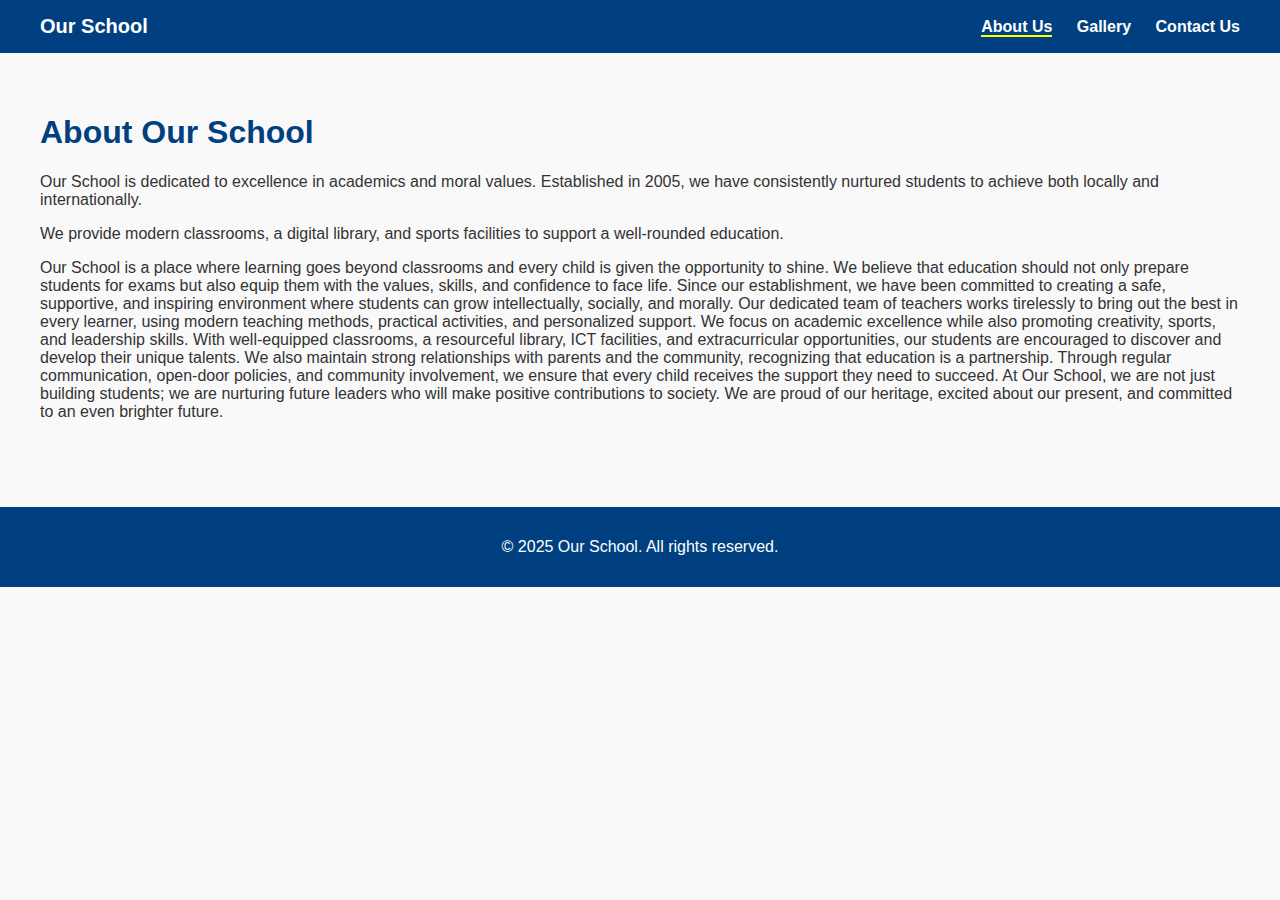
<file: Index.html>
<!DOCTYPE html>
<html lang="en">
<head>
  <meta charset="UTF-8">
  <meta name="viewport" content="width=device-width, initial-scale=1.0">
  <title>Our School - About Us</title>
  <link rel="stylesheet" href="style.css">
</head>
<body>
  <header>
    <div class="logo">Our School</div>
    <nav>
      <a href="index.html" class="active">About Us</a>
      <a href="gallery.html">Gallery</a>
      <a href="contactus.html">Contact Us</a>
    </nav>
  </header>

  <main class="about">
    <h1>About Our School</h1>
    <p>
      Our School is dedicated to excellence in academics and moral values. 
      Established in 2005, we have consistently nurtured students to achieve 
      both locally and internationally.
    </p>
    <p>
      We provide modern classrooms, a digital library, and sports facilities 
      to support a well-rounded education.
    </p>
    <p>Our School is a place where learning goes beyond classrooms and every child is given the opportunity to shine. We believe that education should not only prepare students for exams but also equip them with the values, skills, and confidence to face life. Since our establishment, we have been committed to creating a safe, supportive, and inspiring environment where students can grow intellectually, socially, and morally.
Our dedicated team of teachers works tirelessly to bring out the best in every learner, using modern teaching methods, practical activities, and personalized support. We focus on academic excellence while also promoting creativity, sports, and leadership skills. With well-equipped classrooms, a resourceful library, ICT facilities, and extracurricular opportunities, our students are encouraged to discover and develop their unique talents.
We also maintain strong relationships with parents and the community, recognizing that education is a partnership. Through regular communication, open-door policies, and community involvement, we ensure that every child receives the support they need to succeed.
At Our School, we are not just building students; we are nurturing future leaders who will make positive contributions to society. We are proud of our heritage, excited about our present, and committed to an even brighter future.</p>
  </main>

  <footer>
    <p>&copy; 2025 Our School. All rights reserved.</p>
  </footer>
</body>
</html>
</file>
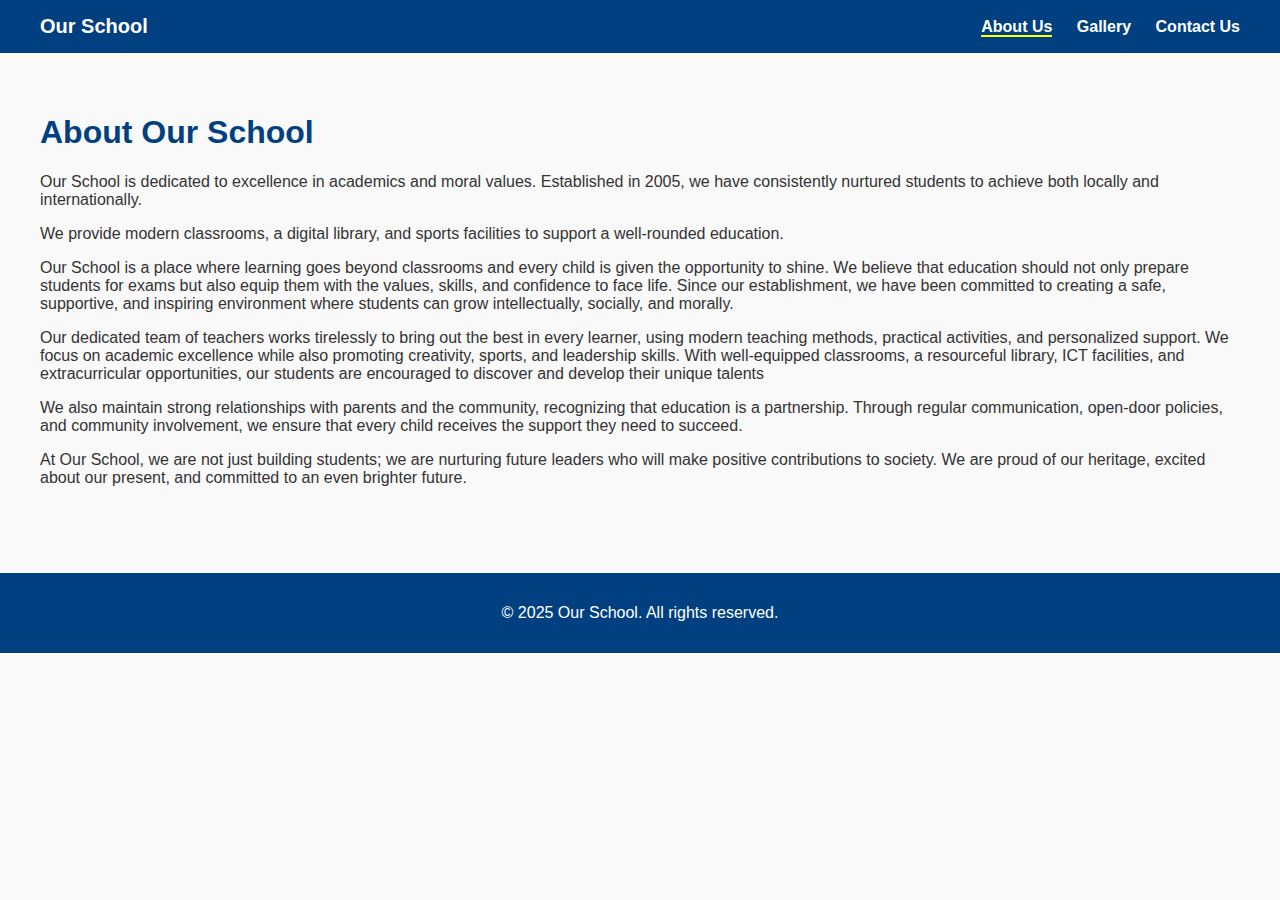
<file: index.html>
<!DOCTYPE html>
<html lang="en">
<head>
  <meta charset="UTF-8">
  <meta name="viewport" content="width=device-width, initial-scale=1.0">
  <title>Our School - About Us</title>
  <link rel="stylesheet" href="style.css">
</head>
<body>
  <header>
    <div class="logo">Our School</div>
    <nav>
      <a href="index.html" class="active">About Us</a>
      <a href="gallery.html">Gallery</a>
      <a href="contactus.html">Contact Us</a>
    </nav>
  </header>

  <main class="about">
    <h1>About Our School</h1>
    <p>
      Our School is dedicated to excellence in academics and moral values. 
      Established in 2005, we have consistently nurtured students to achieve 
      both locally and internationally.
    </p>
    <p>
      We provide modern classrooms, a digital library, and sports facilities 
      to support a well-rounded education.
    </p>
    <p>Our School is a place where learning goes beyond classrooms and every child is given the opportunity to shine. We believe that education should not only prepare students for exams but also equip them with the values, skills, and confidence to face life. Since our establishment, we have been committed to creating a safe, supportive, and inspiring environment where students can grow intellectually, socially, and morally.</p>
<p>Our dedicated team of teachers works tirelessly to bring out the best in every learner, using modern teaching methods, practical activities, and personalized support. We focus on academic excellence while also promoting creativity, sports, and leadership skills. With well-equipped classrooms, a resourceful library, ICT facilities, and extracurricular opportunities, our students are encouraged to discover and develop their unique talents </p>
<p>We also maintain strong relationships with parents and the community, recognizing that education is a partnership. Through regular communication, open-door policies, and community involvement, we ensure that every child receives the support they need to succeed.</p>
<p>At Our School, we are not just building students; we are nurturing future leaders who will make positive contributions to society. We are proud of our heritage, excited about our present, and committed to an even brighter future.</p>
  </main>

  <footer>
    <p>&copy; 2025 Our School. All rights reserved.</p>
  </footer>
</body>
</html>
</file>
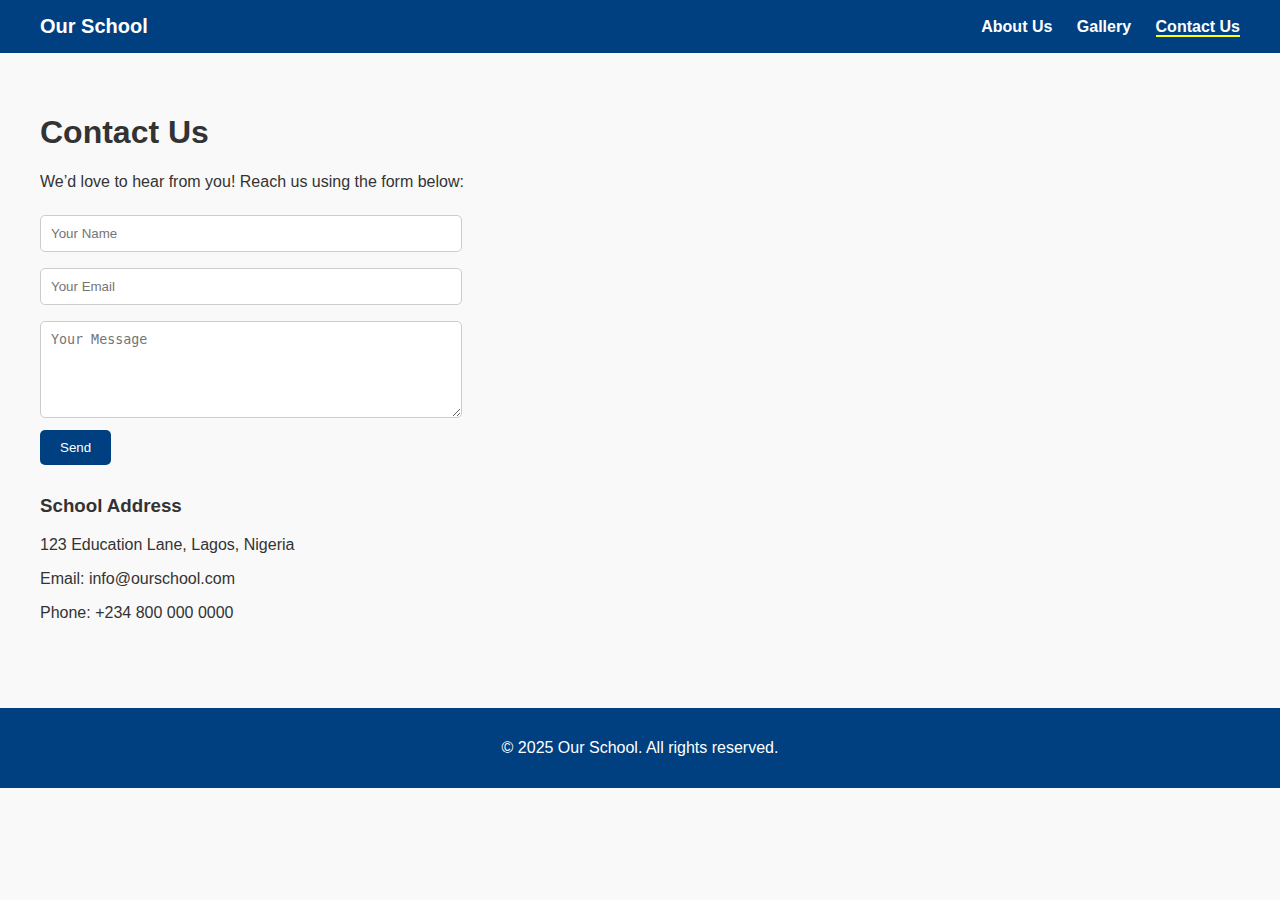
<file: Contactus.html>
<!DOCTYPE html>
<html lang="en">
<head>
  <meta charset="UTF-8">
  <meta name="viewport" content="width=device-width, initial-scale=1.0">
  <title>Our School - Contact Us</title>
  <link rel="stylesheet" href="style.css">
</head>
<body>
  <header>
    <div class="logo">Our School</div>
    <nav>
      <a href="index.html">About Us</a>
      <a href="gallery.html">Gallery</a>
      <a href="contactus.html" class="active">Contact Us</a>
    </nav>
  </header>

  <main class="contact">
    <h1>Contact Us</h1>
    <p>We’d love to hear from you! Reach us using the form below:</p>
    <form>
      <input type="text" placeholder="Your Name" required>
      <input type="email" placeholder="Your Email" required>
      <textarea rows="5" placeholder="Your Message"></textarea>
      <button type="submit">Send</button>
    </form>

    <div class="info">
      <h3>School Address</h3>
      <p>123 Education Lane, Lagos, Nigeria</p>
      <p>Email: info@ourschool.com</p>
      <p>Phone: +234 800 000 0000</p>
    </div>
  </main>

  <footer>
    <p>&copy; 2025 Our School. All rights reserved.</p>
  </footer>
</body>
</html>
</file>
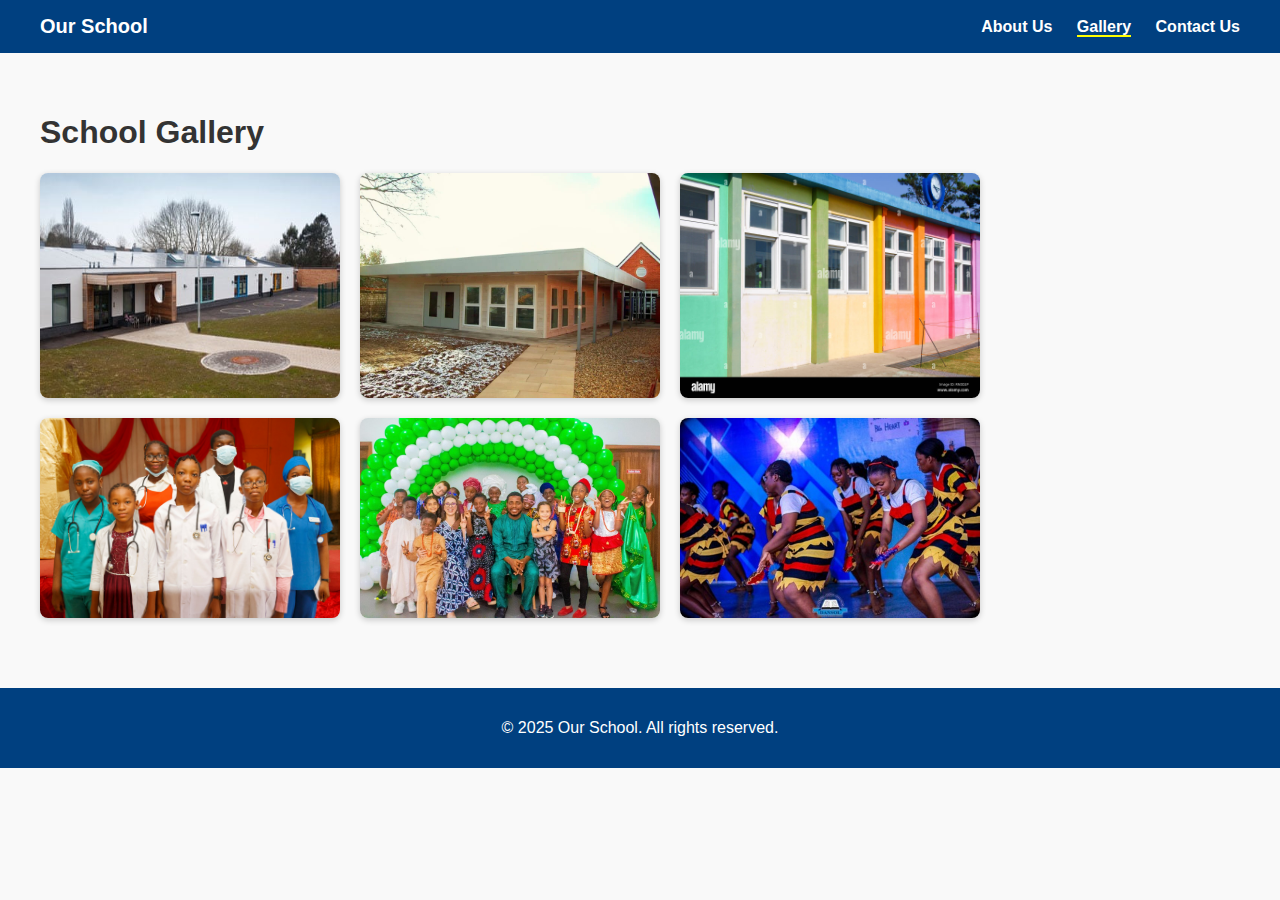
<file: gallery.html>
<!DOCTYPE html>
<html lang="en">
<head>
  <meta charset="UTF-8">
  <meta name="viewport" content="width=device-width, initial-scale=1.0">
  <title>Our School - Gallery</title>
  <link rel="stylesheet" href="style.css">
</head>
<body>
  <header>
    <div class="logo">Our School</div>
    <nav>
      <a href="index.html">About Us</a>
      <a href="gallery.html" class="active">Gallery</a>
      <a href="contactus.html">Contact Us</a>
    </nav>
  </header>

  <main class="gallery">
    <h1>School Gallery</h1>
    <div class="images">
      <img src="Images/School garden.jpg" alt="School Garden - Front View">
      <img src="Images/school gardenn.jpg" alt="Library">
      <img src="Images/my school.jpg" alt="Sports Field">
      <img src="Images/career day.jpg" alt="Students">
      <img src="Images/independence day.jpg" alt="Students">
      <img src="Images/cultural day.jpg" alt="Students">
    </div>
  </main>

  <footer>
    <p>&copy; 2025 Our School. All rights reserved.</p>
  </footer>
</body>
</html>
</file>
<file: style.css>
/* General */
body {
  margin: 0;
  font-family: Arial, sans-serif;
  background: #f9f9f9;
  color: #333;
}

header {
  display: flex;
  justify-content: space-between;
  align-items: center;
  background: #004080;
  color: white;
  padding: 15px 40px;
}

.logo {
  font-size: 20px;
  font-weight: bold;
}

nav a {
  color: white;
  margin-left: 20px;
  text-decoration: none;
  font-weight: bold;
}
nav a.active {
  border-bottom: 2px solid yellow;
}

main {
  padding: 40px;
}

/* About page */
.about h1 {
  color: #004080;
}

/* Gallery page */
.gallery .images {
  display: flex;
  flex-wrap: wrap;
  gap: 20px;
}
.gallery img {
  width: 300px;
  border-radius: 8px;
  box-shadow: 0 2px 6px rgba(0,0,0,0.2);
}

/* Contact page */
.contact form {
  max-width: 400px;
  margin-bottom: 30px;
}
.contact input, .contact textarea {
  width: 100%;
  padding: 10px;
  margin: 8px 0;
  border: 1px solid #ccc;
  border-radius: 5px;
}
.contact button {
  background: #004080;
  color: white;
  padding: 10px 20px;
  border: none;
  border-radius: 5px;
  cursor: pointer;
}
.contact .info {
  margin-top: 20px;
}

/* Footer */
footer {
  text-align: center;
  background: #004080;
  color: white;
  padding: 15px;
  margin-top: 30px;
}
</file>
